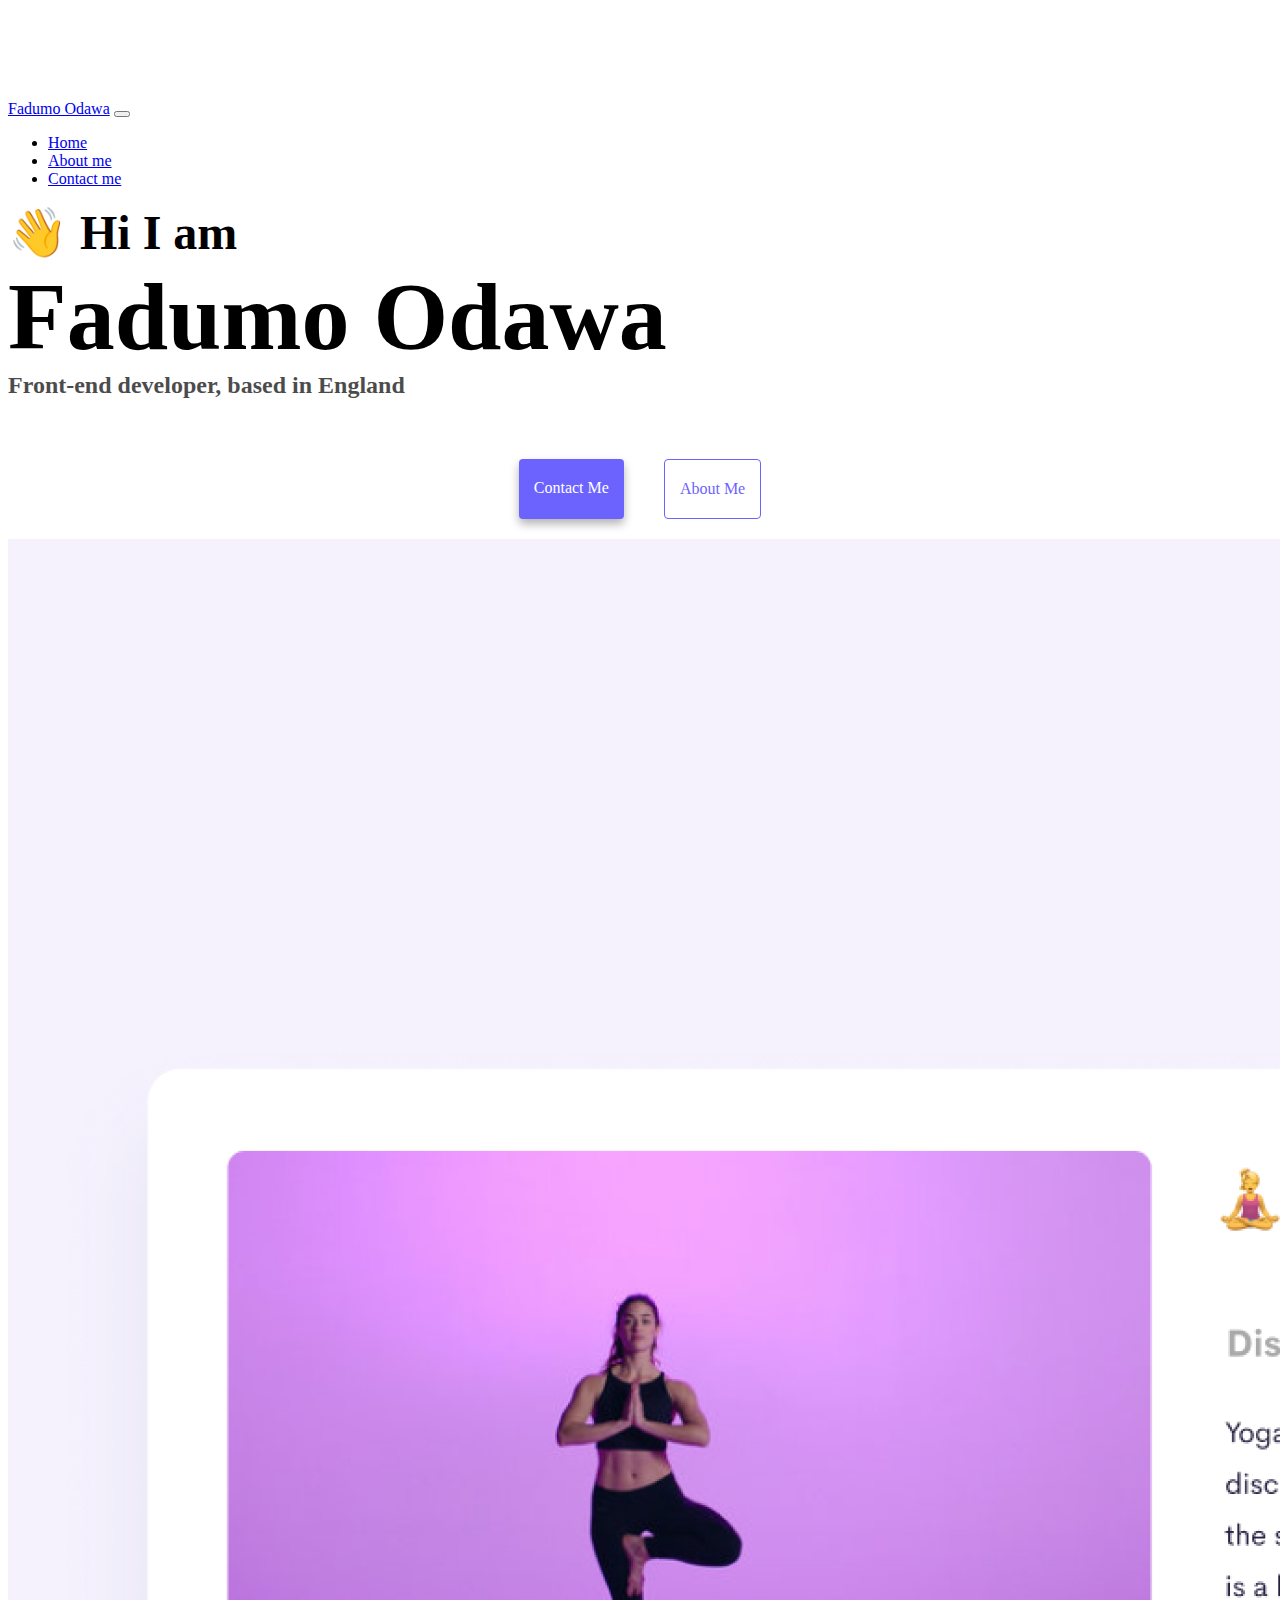
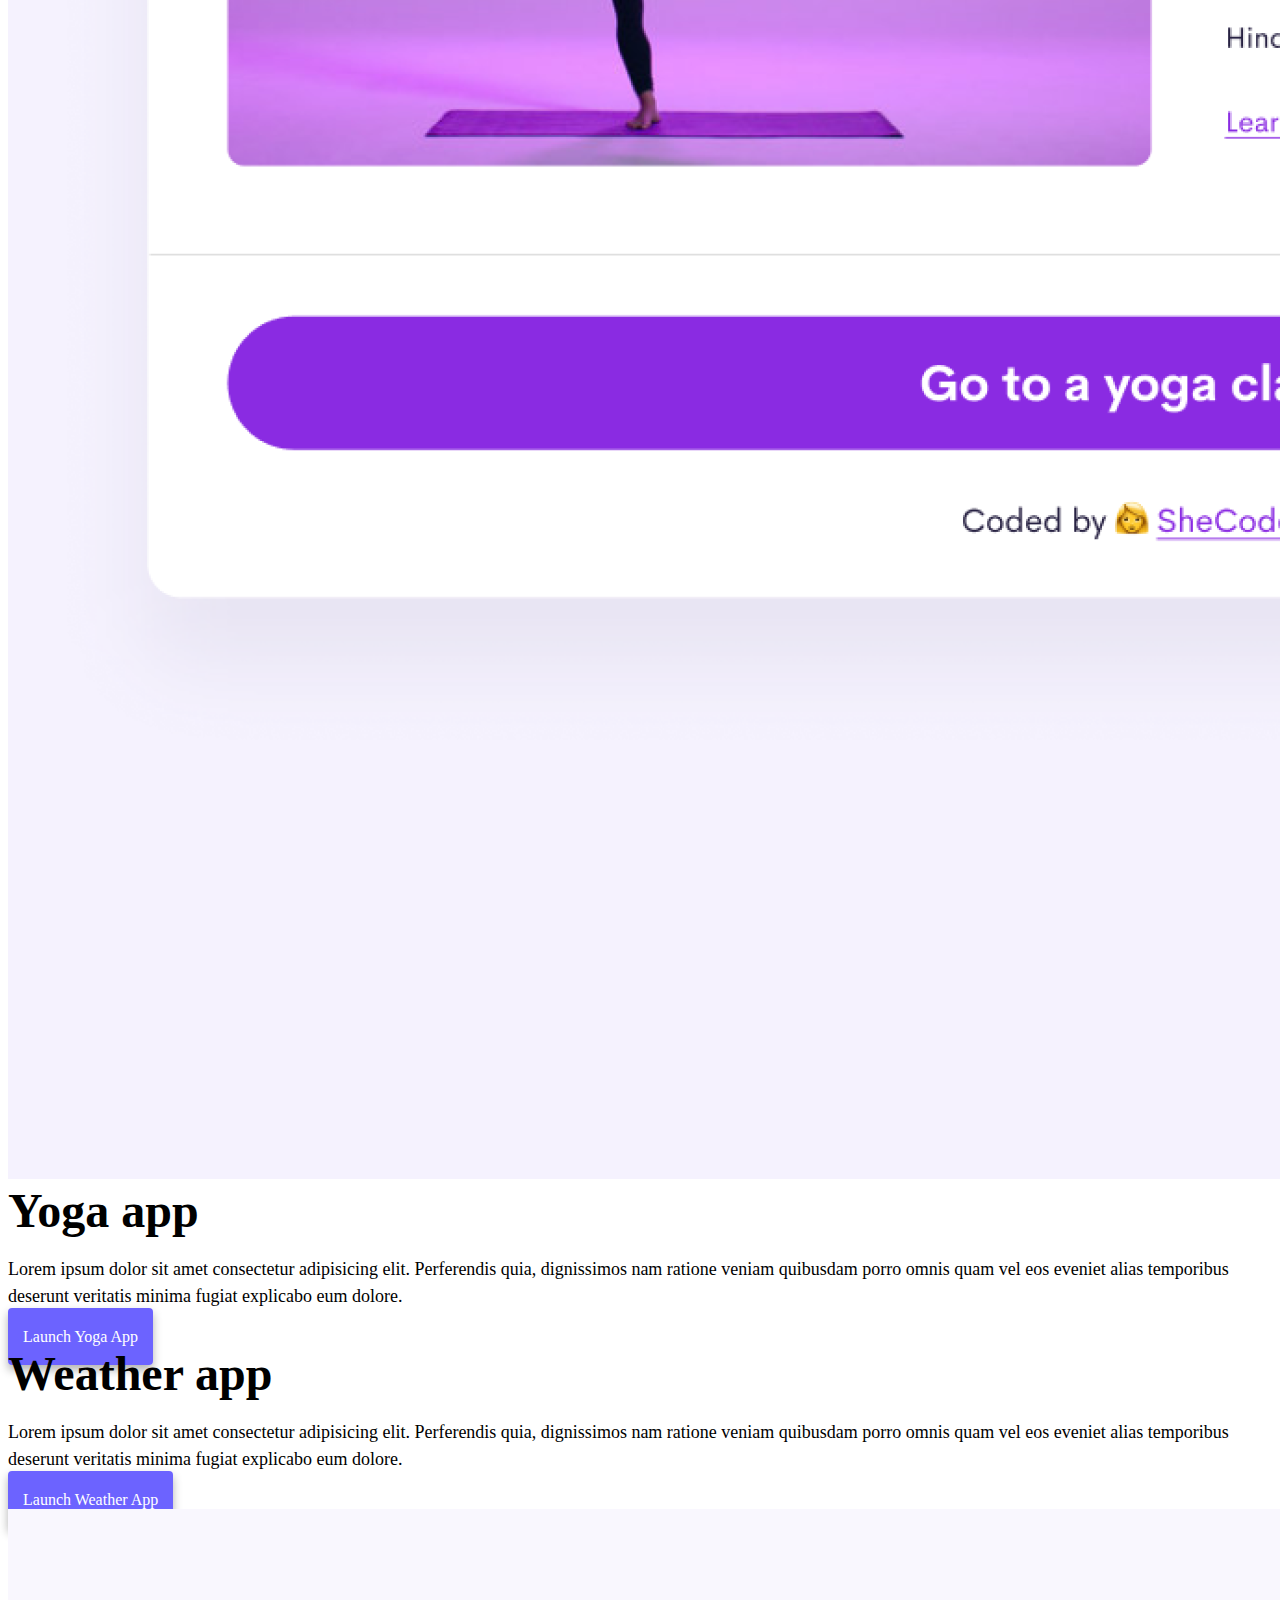
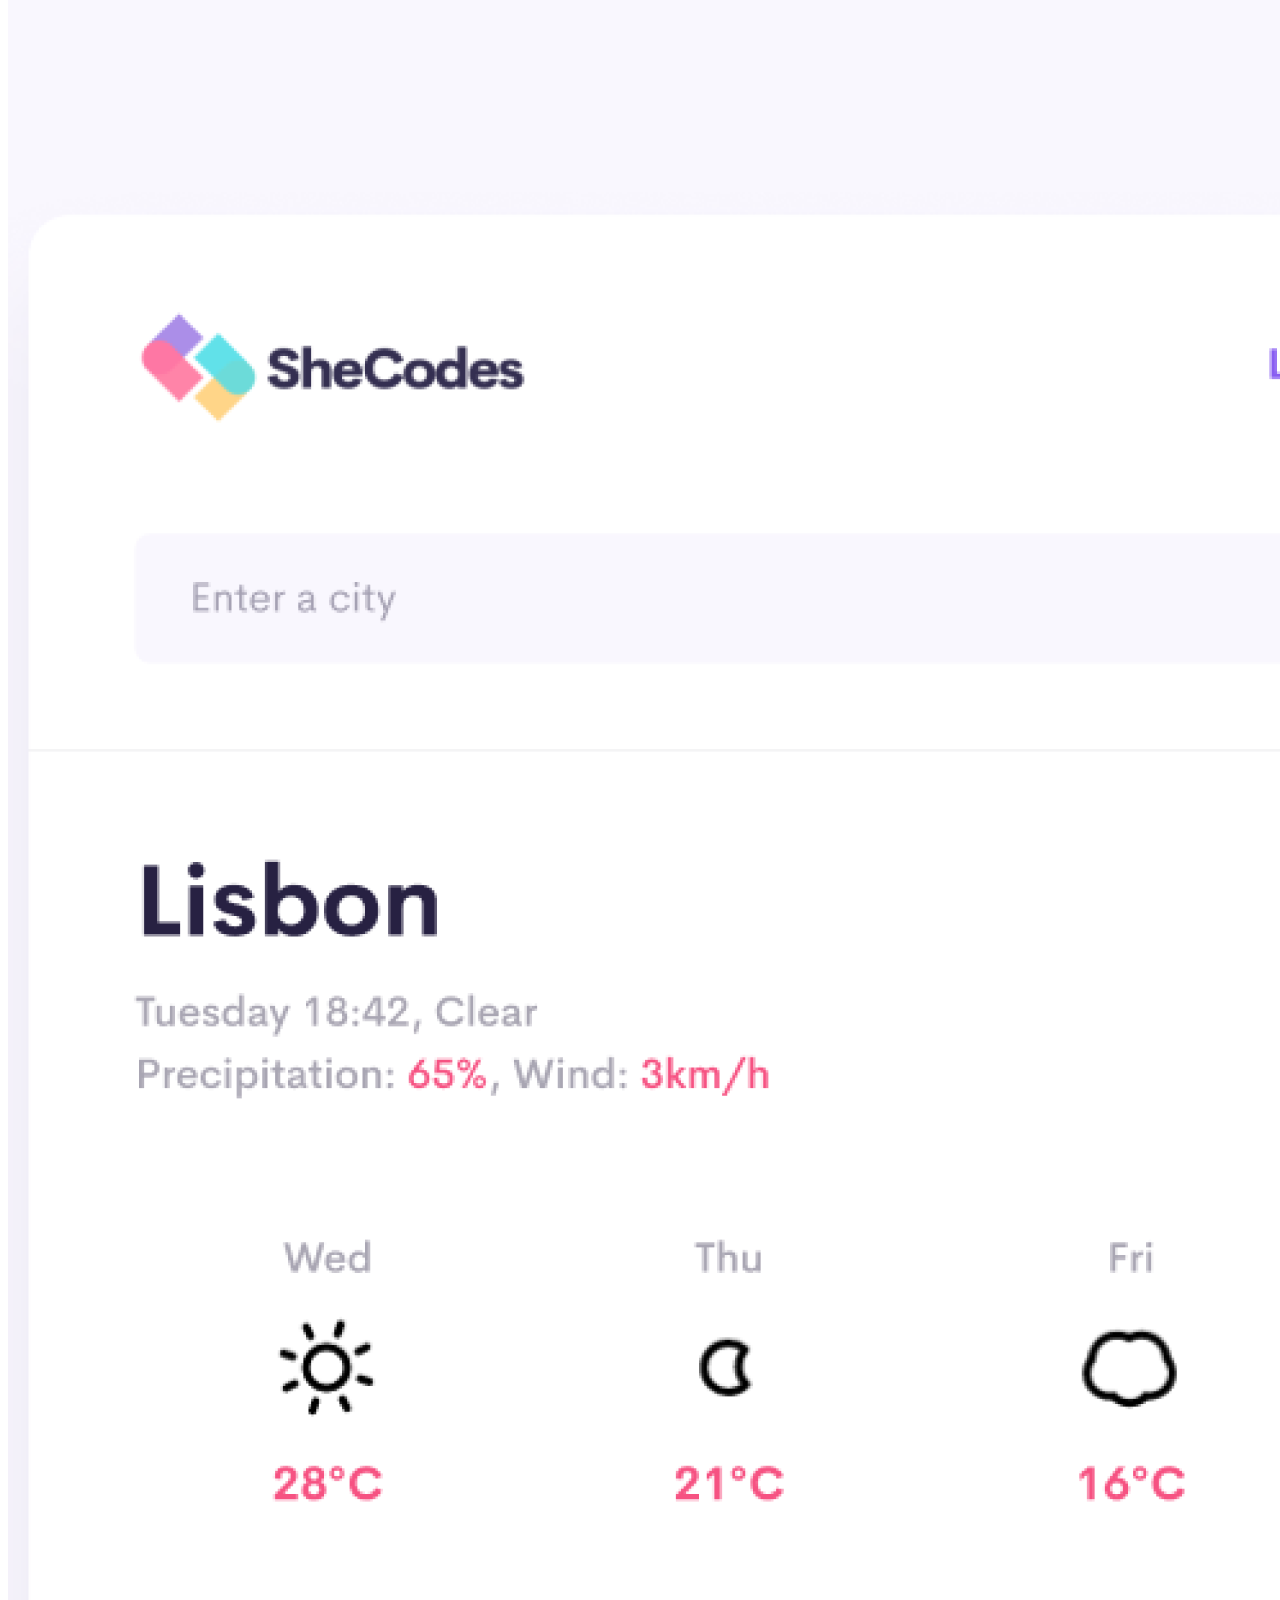
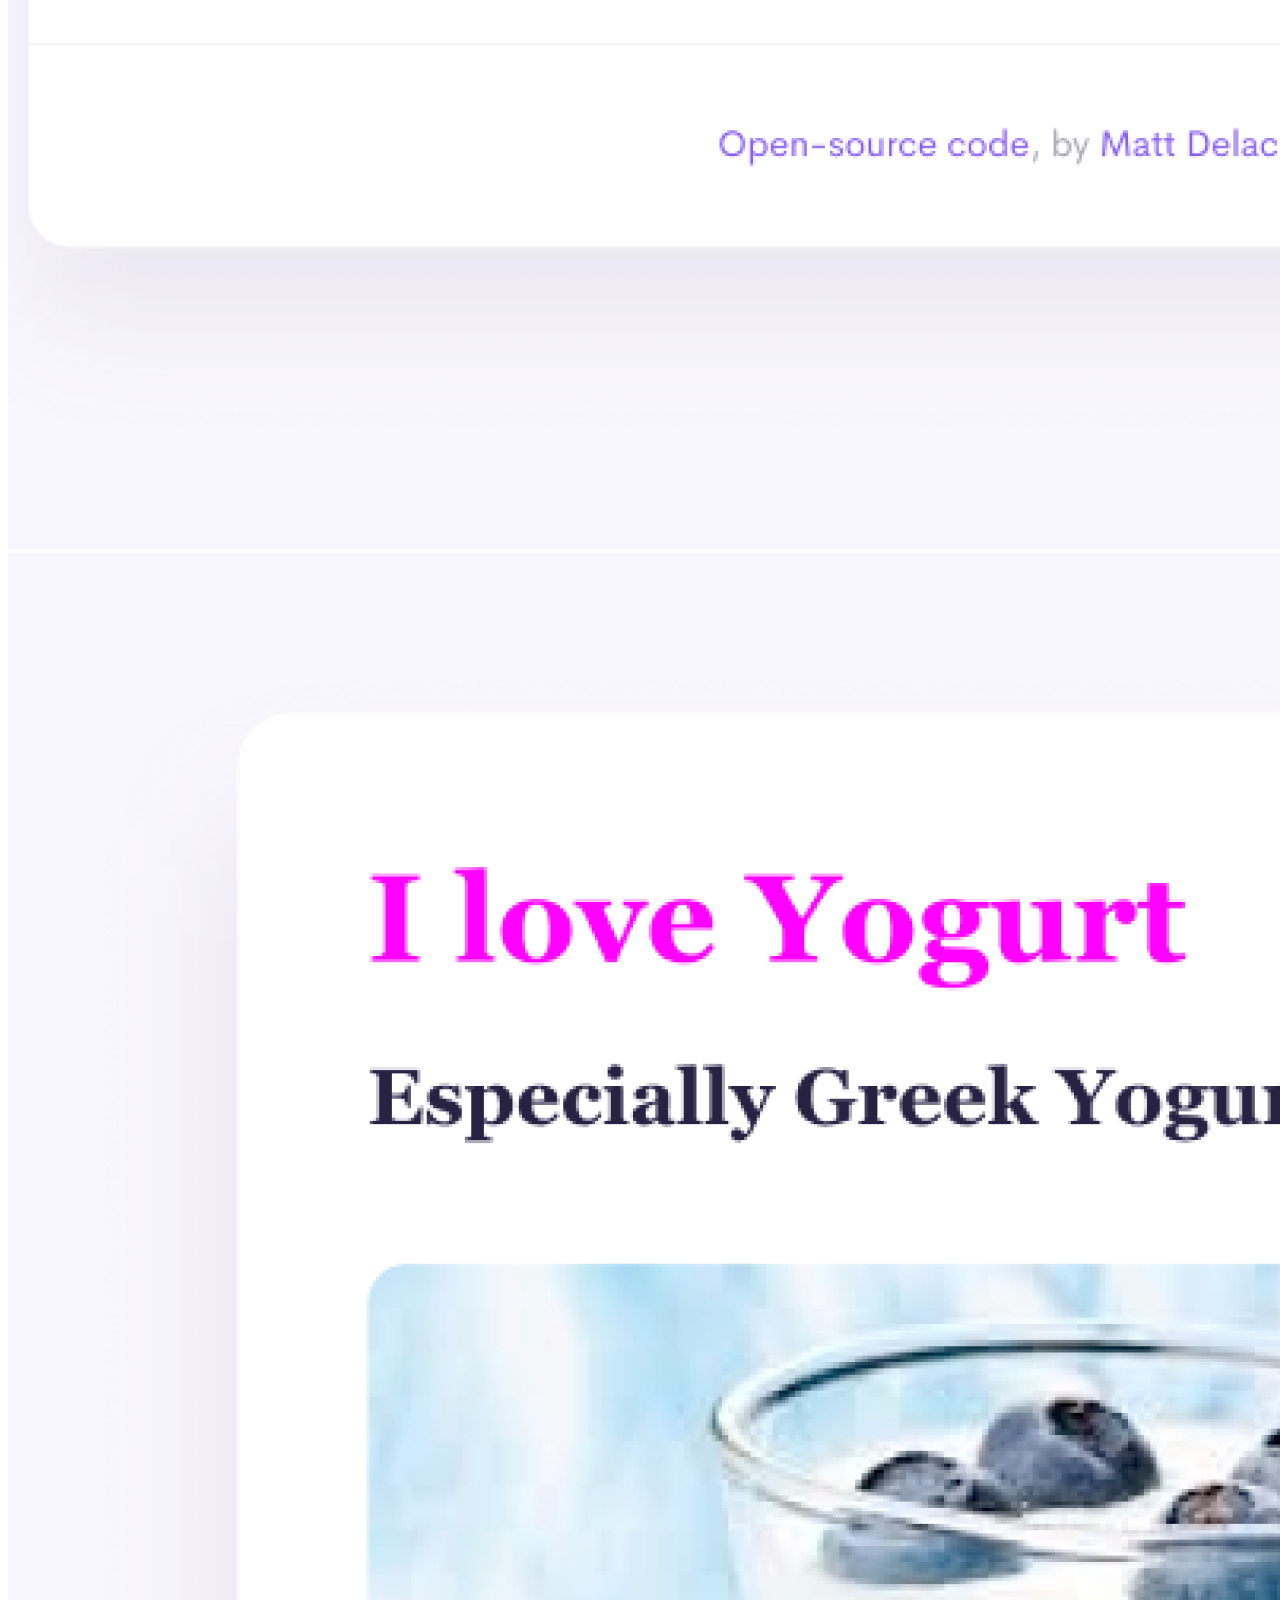
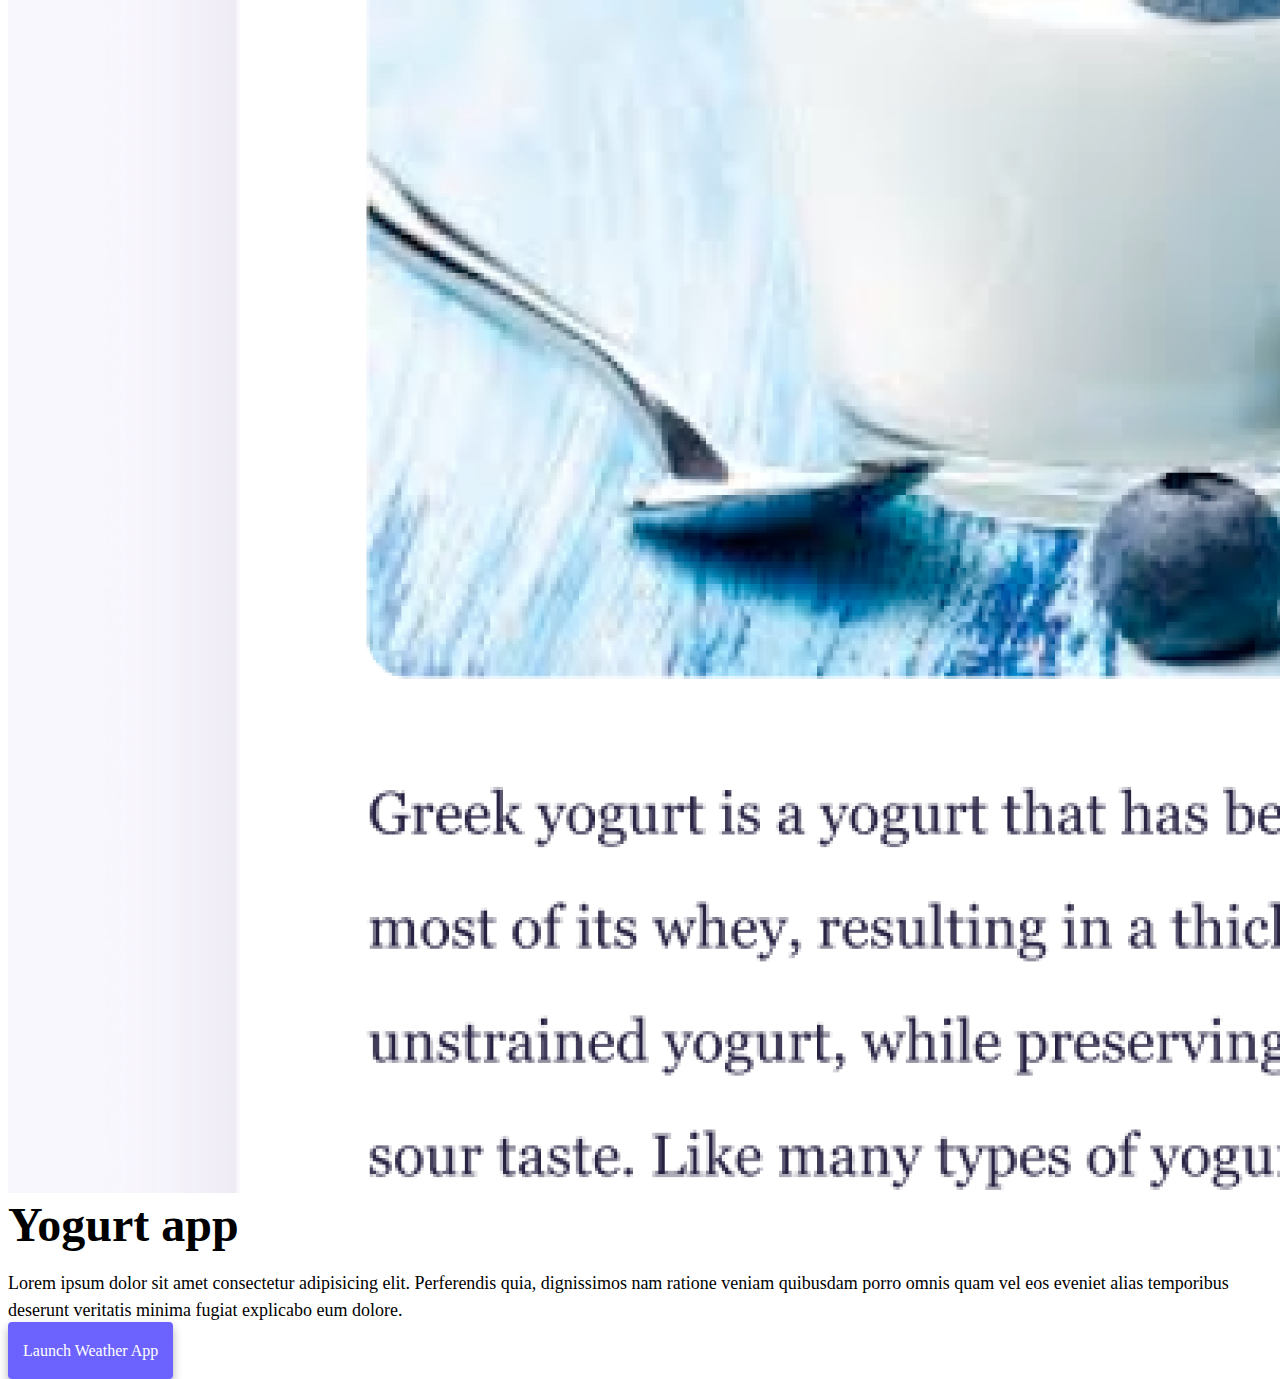
<file: index.html>
<!DOCTYPE html>
<html lang="en">
  <head>
    <meta charset="UTF-8" />
    <meta http-equiv="X-UA-Compatible" content="IE=edge" />
    <meta name="viewport" content="width=device-width, initial-scale=1.0" />
    <title>Fadumo Odawa</title>

    <link
      href="https://cdn.jsdelivr.net/npm/bootstrap@5.0.0-beta2/dist/css/bootstrap.min.css"
      rel="stylesheet"
      integrity="sha384-BmbxuPwQa2lc/FVzBcNJ7UAyJxM6wuqIj61tLrc4wSX0szH/Ev+nYRRuWlolflfl"
      crossorigin="anonymous"
    />
    <script
      src="https://cdn.jsdelivr.net/npm/bootstrap@5.0.0-beta2/dist/js/bootstrap.bundle.min.js"
      integrity="sha384-b5kHyXgcpbZJO/tY9Ul7kGkf1S0CWuKcCD38l8YkeH8z8QjE0GmW1gYU5S9FOnJ0"
      crossorigin="anonymous"
    ></script>
    <link rel="stylesheet" href="src/style.css" />
  </head>
  <body>
    <nav class="navbar navbar-expand-lg navbar-light bg-light fixed-top">
      <div class="container">
        <a class="navbar-brand" href="index.html">Fadumo Odawa</a>
        <button
          class="navbar-toggler"
          type="button"
          data-bs-toggle="collapse"
          data-bs-target="#navbarNav"
          aria-controls="navbarNav"
          aria-expanded="false"
          aria-label="Toggle navigation"
        >
          <span class="navbar-toggler-icon"></span>
        </button>
        <div class="collapse navbar-collapse" id="navbarNav">
          <ul class="navbar-nav">
            <li class="nav-item">
              <a class="nav-link active" aria-current="page" href="index.html"
                >Home</a
              >
            </li>
            <li class="nav-item">
              <a class="nav-link" href="about.html">About me</a>
            </li>
            <li class="nav-item">
              <a class="nav-link" href="about.html#contact">Contact me</a>
            </li>
          </ul>
        </div>
      </div>
    </nav>
    <h2 class="text-center">👋 Hi I am</h2>
    <h1 class="text-center">Fadumo Odawa</h1>
    <h3 class="text-center">Front-end developer, based in England</h3>
    <div class="navigation-links mb-5">
      <a
        href="about.html#contact"
        class="primary-link"
        title="contact us on here"
        >Contact me</a
      >
      <a href="about.html" class="secondary-link" title="about me page"
        >About me</a
      >
    </div>
    <div class="container">
      <div class="row">
        <div class="col-md-6">
          <img
            src="images/yoga.png"
            class="img-fluid rounded shadow d-none d-sm-block"
          />
        </div>
        <div class="col-md-6">
          <h2 class="mb-3">Yoga app</h2>
          <p>
            Lorem ipsum dolor sit amet consectetur adipisicing elit. Perferendis
            quia, dignissimos nam ratione veniam quibusdam porro omnis quam vel
            eos eveniet alias temporibus deserunt veritatis minima fugiat
            explicabo eum dolore.
          </p>
          <div class="mt-5 text-center text-md-start">
            <a href="#" class="primary-link project-link">Launch Yoga App</a>
          </div>
        </div>
      </div>
      <div class="row mt-5">
        <div class="col-md-6">
          <h2 class="mb-3">Weather app</h2>
          <p>
            Lorem ipsum dolor sit amet consectetur adipisicing elit. Perferendis
            quia, dignissimos nam ratione veniam quibusdam porro omnis quam vel
            eos eveniet alias temporibus deserunt veritatis minima fugiat
            explicabo eum dolore.
          </p>
          <div class="mt-5 text-center text-md-start">
            <a href="#" class="primary-link project-link">Launch Weather App</a>
          </div>
        </div>
        <div class="col-md-6">
          <img
            src="images/weather.png"
            class="img-fluid rounded shadow d-none d-sm-block"
          />
        </div>
      </div>
      <div class="row mt-5">
        <div class="col-md-6">
          <img
            src="images/yogurt.png"
            class="img-fluid rounded shadow d-none d-sm-block"
          />
        </div>
        <div class="col-md-6">
          <h2 class="mb-3">Yogurt app</h2>
          <p>
            Lorem ipsum dolor sit amet consectetur adipisicing elit. Perferendis
            quia, dignissimos nam ratione veniam quibusdam porro omnis quam vel
            eos eveniet alias temporibus deserunt veritatis minima fugiat
            explicabo eum dolore.
          </p>
          <div class="mt-5 text-center text-md-start">
            <a href="#" class="primary-link project-link">Launch Weather App</a>
          </div>
        </div>
      </div>
    </div>
  </body>
</html>
</file>
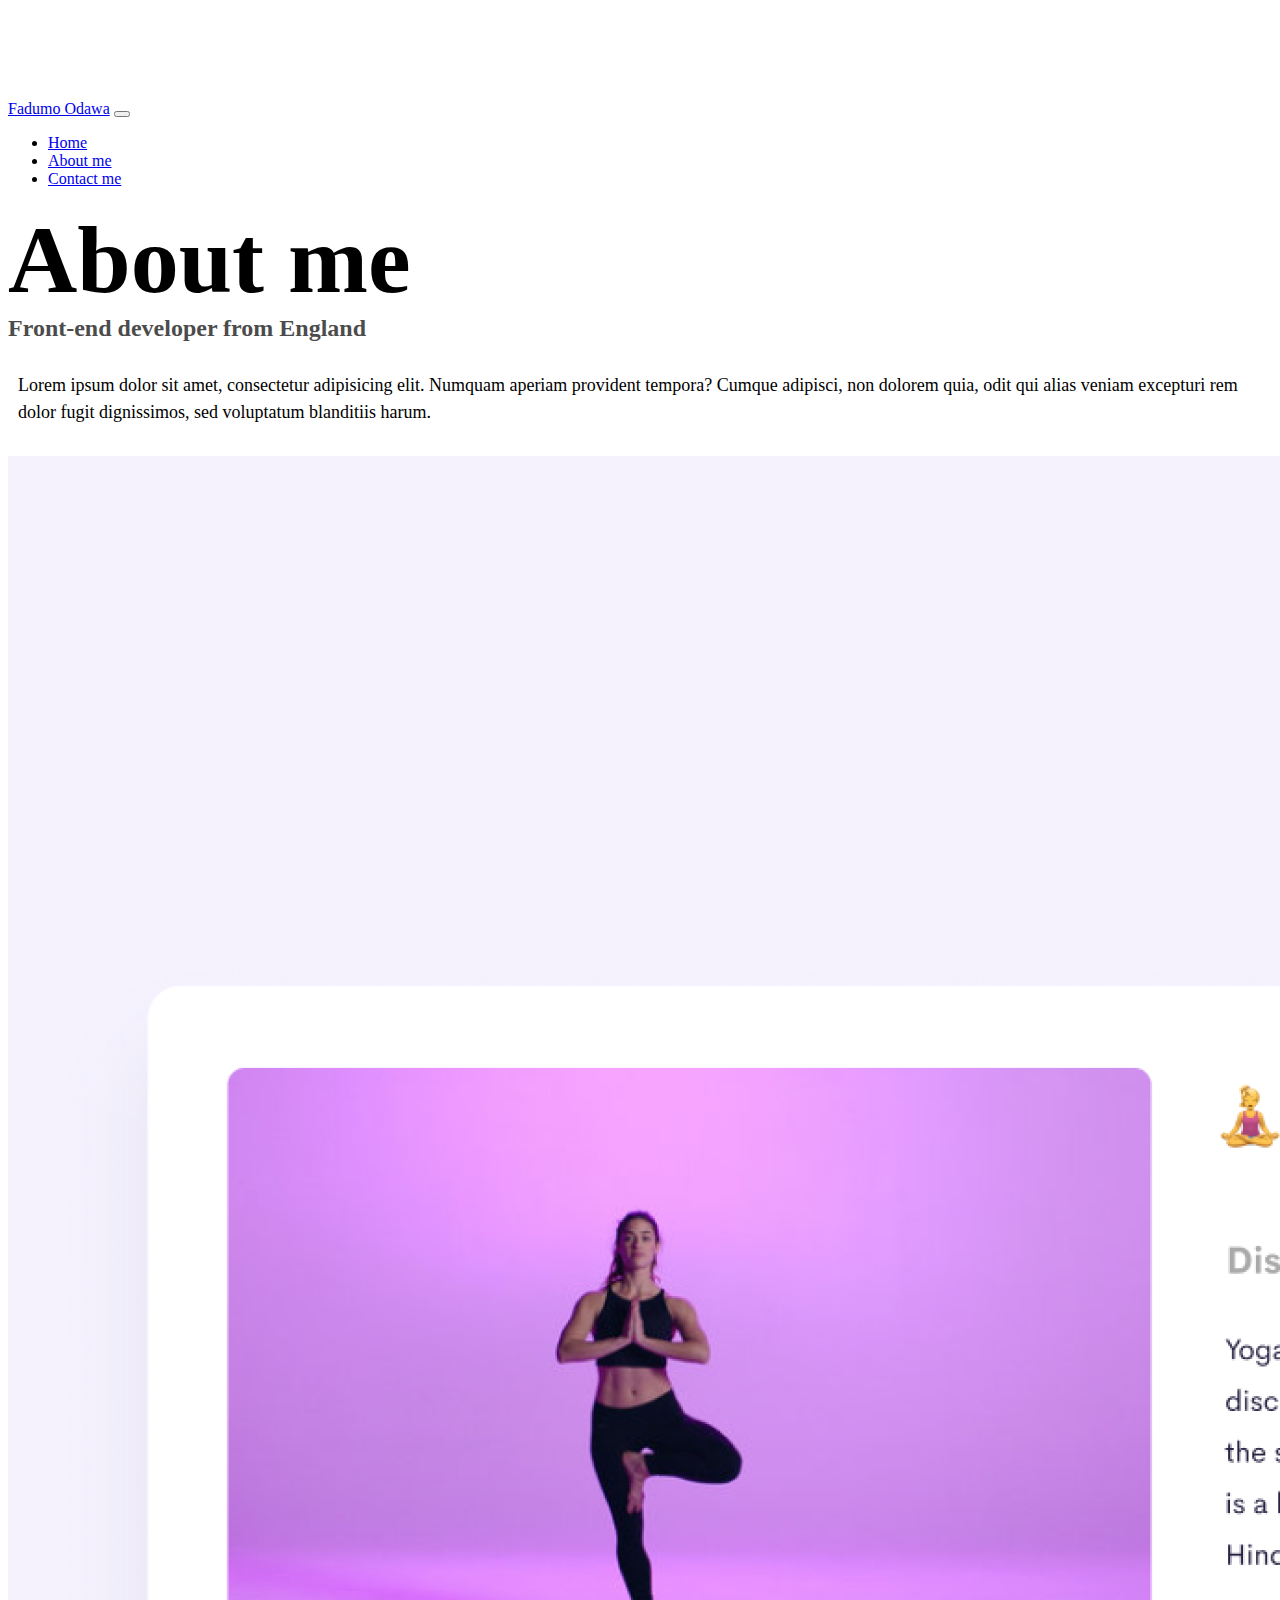
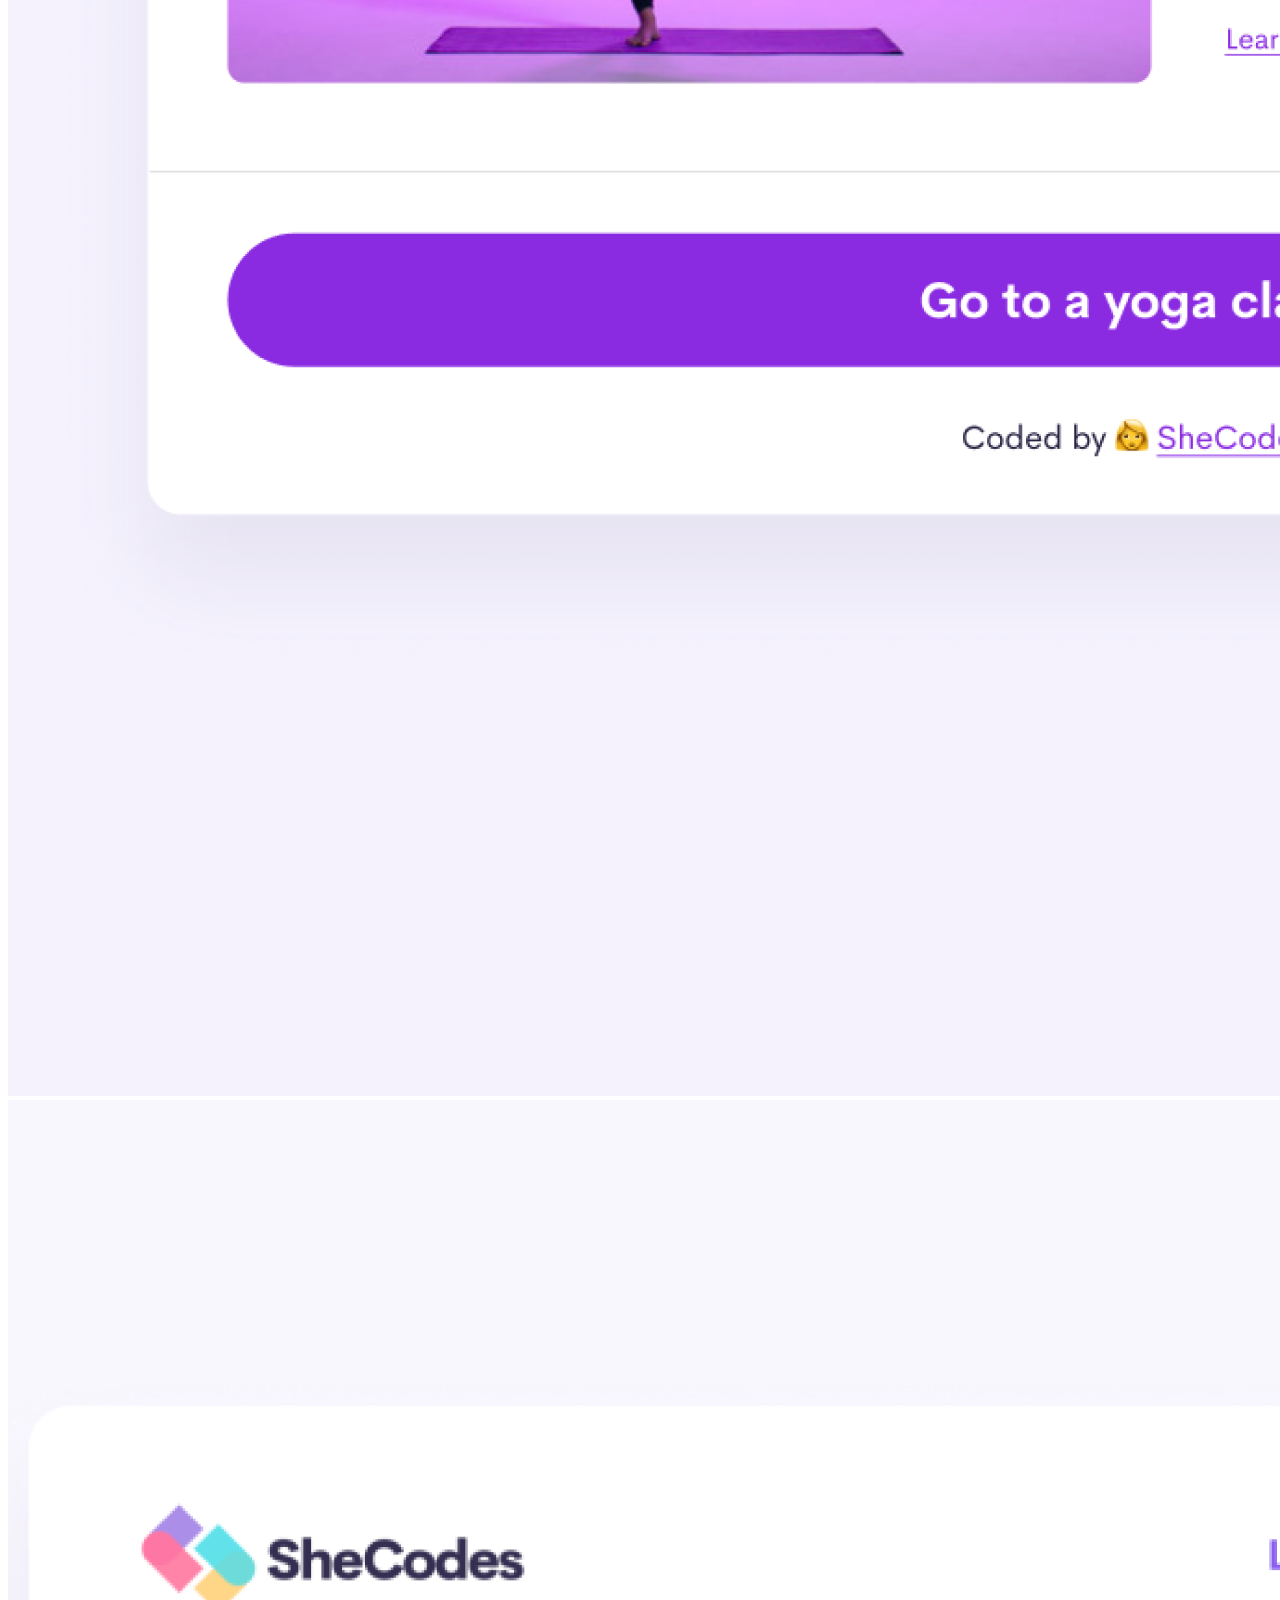
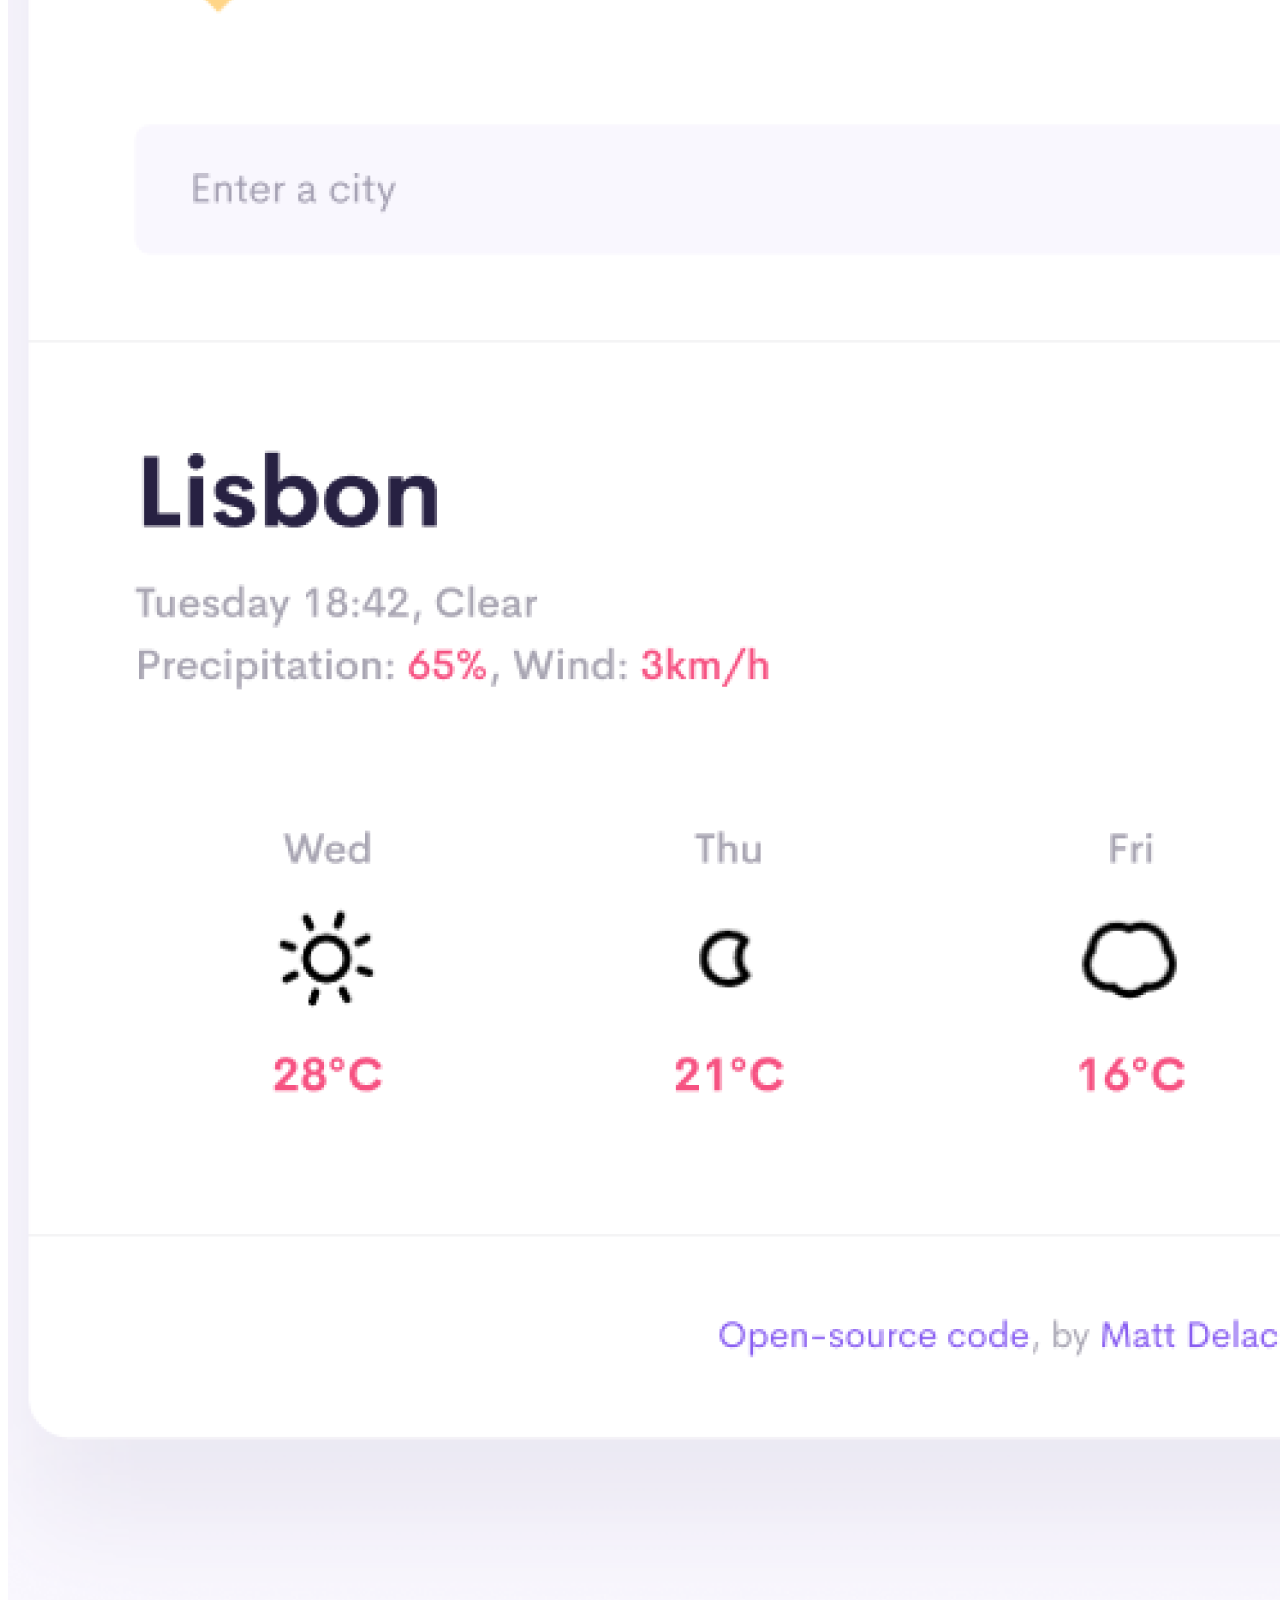
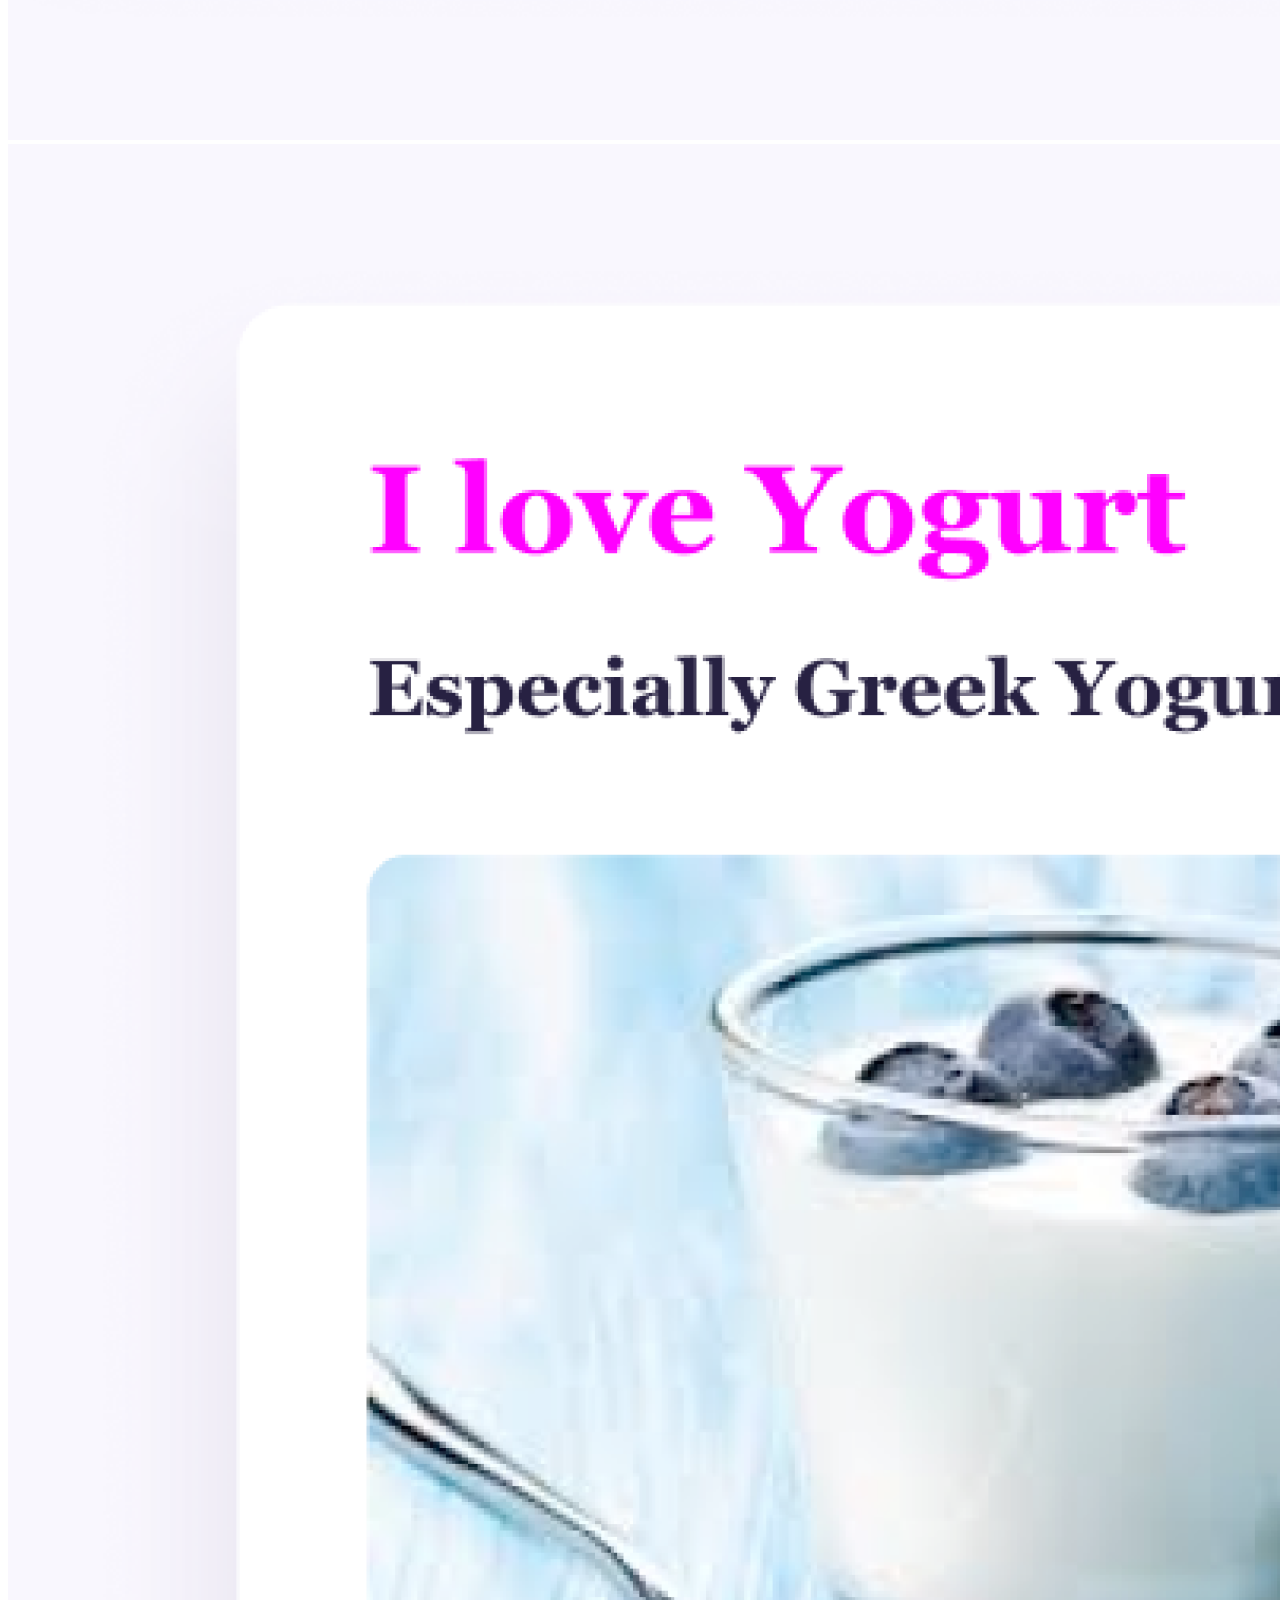
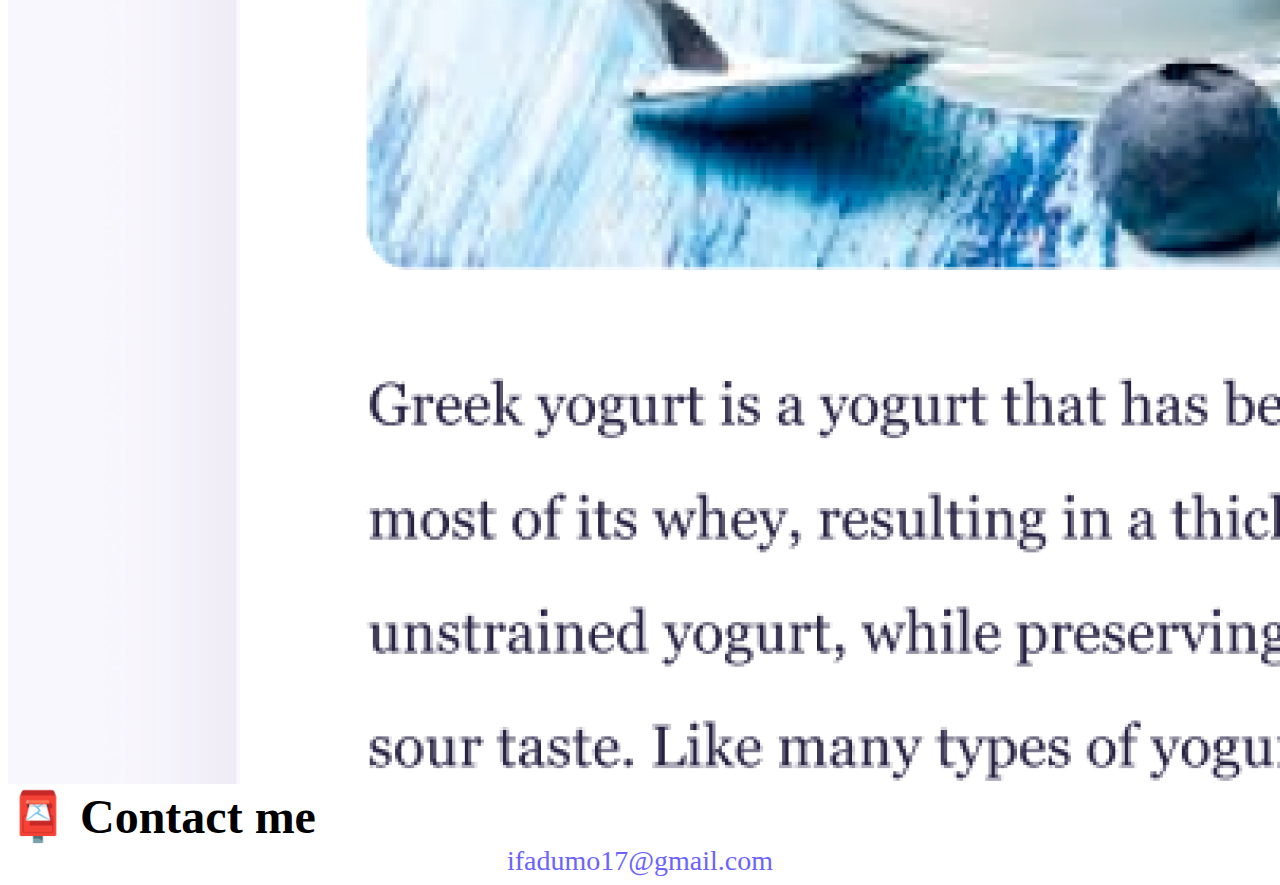
<file: about.html>
<!DOCTYPE html>
<html lang="en">
  <head>
    <meta charset="UTF-8" />
    <meta http-equiv="X-UA-Compatible" content="IE=edge" />
    <meta name="viewport" content="width=device-width, initial-scale=1.0" />
    <link rel="stylesheet" href="src/style.css" />
    <link
      href="https://cdn.jsdelivr.net/npm/bootstrap@5.0.0-beta2/dist/css/bootstrap.min.css"
      rel="stylesheet"
      integrity="sha384-BmbxuPwQa2lc/FVzBcNJ7UAyJxM6wuqIj61tLrc4wSX0szH/Ev+nYRRuWlolflfl"
      crossorigin="anonymous"
    />
    <script
      src="https://cdn.jsdelivr.net/npm/bootstrap@5.0.0-beta2/dist/js/bootstrap.bundle.min.js"
      integrity="sha384-b5kHyXgcpbZJO/tY9Ul7kGkf1S0CWuKcCD38l8YkeH8z8QjE0GmW1gYU5S9FOnJ0"
      crossorigin="anonymous"
    ></script>

    <title>About Fadumo</title>
  </head>
  <body>
    <nav class="navbar navbar-expand-lg navbar-light bg-light fixed-top">
      <div class="container">
        <a class="navbar-brand" href="index.html">Fadumo Odawa</a>
        <button
          class="navbar-toggler"
          type="button"
          data-bs-toggle="collapse"
          data-bs-target="#navbarNav"
          aria-controls="navbarNav"
          aria-expanded="false"
          aria-label="Toggle navigation"
        >
          <span class="navbar-toggler-icon"></span>
        </button>
        <div class="collapse navbar-collapse" id="navbarNav">
          <ul class="navbar-nav">
            <li class="nav-item">
              <a class="nav-link" aria-current="page" href="index.html">Home</a>
            </li>
            <li class="nav-item">
              <a class="nav-link active" href="about.html">About me</a>
            </li>
            <li class="nav-item">
              <a class="nav-link" href="about.html#contact">Contact me</a>
            </li>
          </ul>
        </div>
      </div>
    </nav>
    <div class="body"></div>
    <h1 class="text-center">About me</h1>
    <h3 class="text-center">Front-end developer from England</h3>
    <div class="about-paragraphs text-center">
      <p>
        Lorem ipsum dolor sit amet, consectetur adipisicing elit. Numquam
        aperiam provident tempora? Cumque adipisci, non dolorem quia, odit qui
        alias veniam excepturi rem dolor fugit dignissimos, sed voluptatum
        blanditiis harum.
      </p>
    </div>
    <div class="container">
      <div class="row">
        <div class="col-sm-4">
          <img
            src="images/yoga.png"
            title="yoga app"
            class="img-fluid p-2 shadow rounded"
          />
        </div>
        <div class="col-sm-4">
          <img
            src="images/weather.png"
            title="weather app"
            class="img-fluid p-2 shadow rounded"
          />
        </div>
        <div class="col-sm-4">
          <img
            src="images/yogurt.png"
            title="yogurt app"
            class="img-fluid p-2 shadow rounded"
          />
        </div>
      </div>
    </div>
    <div id="contact" class="mt-5">
      <h2 class="text-center">📮 Contact me</h2>
      <a
        href="mailto:ifadumo@gmail.com"
        title="email us on here"
        class="email-link"
      >
        ifadumo17@gmail.com
      </a>
    </div>
  </body>
</html>
</file>
<file: src/style.css>
:root {
  --primary-color: #6c63ff;
  --secondary-color: #f5f2fe;
  --box-shadow: 0 5px 10px rgba(0, 0, 0, 0.3);
}

body {
  margin-top: 100px;
}

h1,
h2,
h3 {
  margin: 0;
}

h1 {
  font-size: 96px;
}

h2 {
  font-size: 48px;
}

h3 {
  font-size: 24px;
  opacity: 0.7;
}

p {
  font-size: 18px;
  line-height: 1.5;
}

.navigation-links {
  display: flex;
  margin-top: 40px;
  justify-content: center;
}

.navigation-links a {
  margin: 20px;
}

.primary-link {
  border-radius: 4px;
  padding: 20px 15px;
  text-decoration: none;
  text-transform: capitalize;
  background: var(--primary-color);
  box-shadow: var(--box-shadow);
  color: white;
}

.secondary-link {
  border-radius: 4px;
  padding: 20px 15px;
  text-decoration: none;
  text-transform: capitalize;
  color: var(--primary-color);
  border: 1px solid var(--primary-color);
}

.homepage-link {
  color: var(--primary-color);
  text-align: center;
  display: block;
}

.about-paragraphs {
  margin: 30px 0;
}

.about-paragraphs p {
  margin: 10px;
}

.email-link {
  display: flex;
  justify-content: center;
  color: var(--primary-color);
  font-size: 28px;
  text-decoration: none;
}

.email-link:hover {
  text-decoration: underline;
}
@media (max-width: 576px) {
  h1 {
    font-size: 48px;
    line-height: 1.5;
  }

  h2 {
    font-size: 32px;
    text-align: center;
  }

  p {
    text-align: center;
  }

  .button-link {
    display: block;
    text-align: center;
  }
}
</file>
